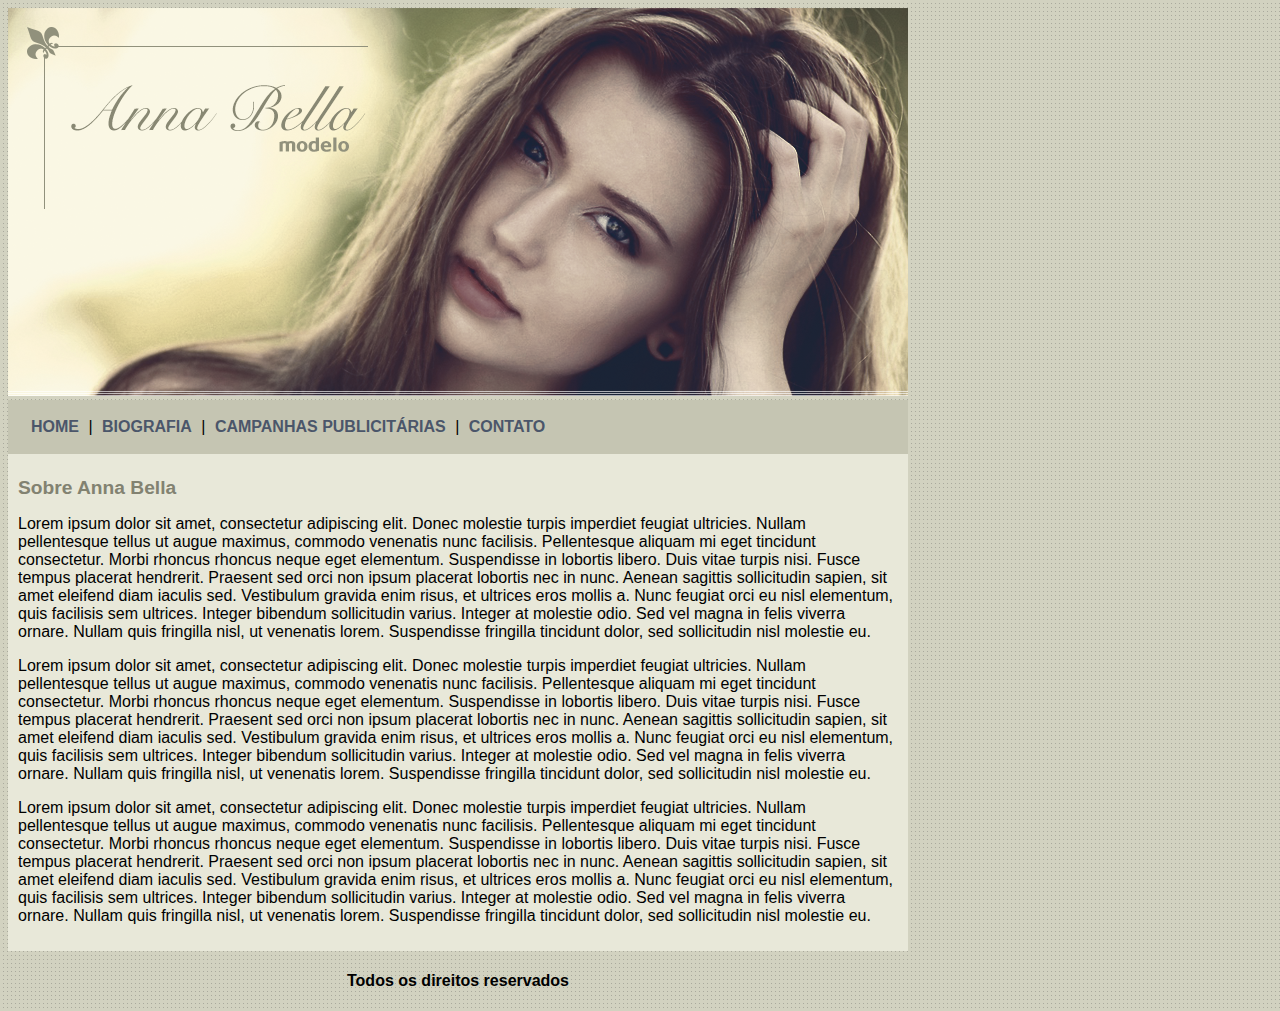
<file: index.html>
<!DOCTYPE html>
<html>
    <head>
        <title>
            Anna Bella Oficial
        </title>
        <meta charset="utf-8">
        <link rel="stylesheet" type="text/css" href="estilo.css">
    </head>
    <body>
        <div id="principal">
            <img src="imagens/capa.png">
            <div id="menu">
                <a href="index.html">HOME</a> | 
                <a href="biografia.html">BIOGRAFIA</a> |
                <a href="camapanhas-publicitarias.html">CAMPANHAS PUBLICITÁRIAS</a> |
                <a href="contato.html">CONTATO</a>
            </div>
            <div id="conteudo"> <!-- Início do conteúdo -->
                <h1>Sobre Anna Bella</h1>
                <p>
                    Lorem ipsum dolor sit amet, consectetur adipiscing elit.
                    Donec molestie turpis imperdiet feugiat ultricies. 
                    Nullam pellentesque tellus ut augue maximus, commodo venenatis nunc facilisis.
                    Pellentesque aliquam mi eget tincidunt consectetur. 
                    Morbi rhoncus rhoncus neque eget elementum. Suspendisse in lobortis libero. 
                    Duis vitae turpis nisi. Fusce tempus placerat hendrerit. Praesent sed orci non ipsum placerat lobortis nec in nunc. 
                    Aenean sagittis sollicitudin sapien, sit amet eleifend diam iaculis sed. Vestibulum gravida enim risus, et ultrices eros mollis a. 
                    Nunc feugiat orci eu nisl elementum, quis facilisis sem ultrices. Integer bibendum sollicitudin varius. Integer at molestie odio. 
                    Sed vel magna in felis viverra ornare. Nullam quis fringilla nisl, ut venenatis lorem. Suspendisse fringilla tincidunt dolor, sed sollicitudin nisl molestie eu.
                </p>
                <p>
                    Lorem ipsum dolor sit amet, consectetur adipiscing elit.
                    Donec molestie turpis imperdiet feugiat ultricies. 
                    Nullam pellentesque tellus ut augue maximus, commodo venenatis nunc facilisis.
                    Pellentesque aliquam mi eget tincidunt consectetur. 
                    Morbi rhoncus rhoncus neque eget elementum. Suspendisse in lobortis libero. 
                    Duis vitae turpis nisi. Fusce tempus placerat hendrerit. Praesent sed orci non ipsum placerat lobortis nec in nunc. 
                    Aenean sagittis sollicitudin sapien, sit amet eleifend diam iaculis sed. Vestibulum gravida enim risus, et ultrices eros mollis a. 
                    Nunc feugiat orci eu nisl elementum, quis facilisis sem ultrices. Integer bibendum sollicitudin varius. Integer at molestie odio. 
                    Sed vel magna in felis viverra ornare. Nullam quis fringilla nisl, ut venenatis lorem. Suspendisse fringilla tincidunt dolor, sed sollicitudin nisl molestie eu.
                </p>
                <p>
                    Lorem ipsum dolor sit amet, consectetur adipiscing elit.
                    Donec molestie turpis imperdiet feugiat ultricies. 
                    Nullam pellentesque tellus ut augue maximus, commodo venenatis nunc facilisis.
                    Pellentesque aliquam mi eget tincidunt consectetur. 
                    Morbi rhoncus rhoncus neque eget elementum. Suspendisse in lobortis libero. 
                    Duis vitae turpis nisi. Fusce tempus placerat hendrerit. Praesent sed orci non ipsum placerat lobortis nec in nunc. 
                    Aenean sagittis sollicitudin sapien, sit amet eleifend diam iaculis sed. Vestibulum gravida enim risus, et ultrices eros mollis a. 
                    Nunc feugiat orci eu nisl elementum, quis facilisis sem ultrices. Integer bibendum sollicitudin varius. Integer at molestie odio. 
                    Sed vel magna in felis viverra ornare. Nullam quis fringilla nisl, ut venenatis lorem. Suspendisse fringilla tincidunt dolor, sed sollicitudin nisl molestie eu.
                </p>
            </div> <!-- Fim do conteúdo -->
            <div id="rodape">
                <h4>Todos os direitos reservados</h4>
            </div>
        </div>
    </body>
</html>
</file>
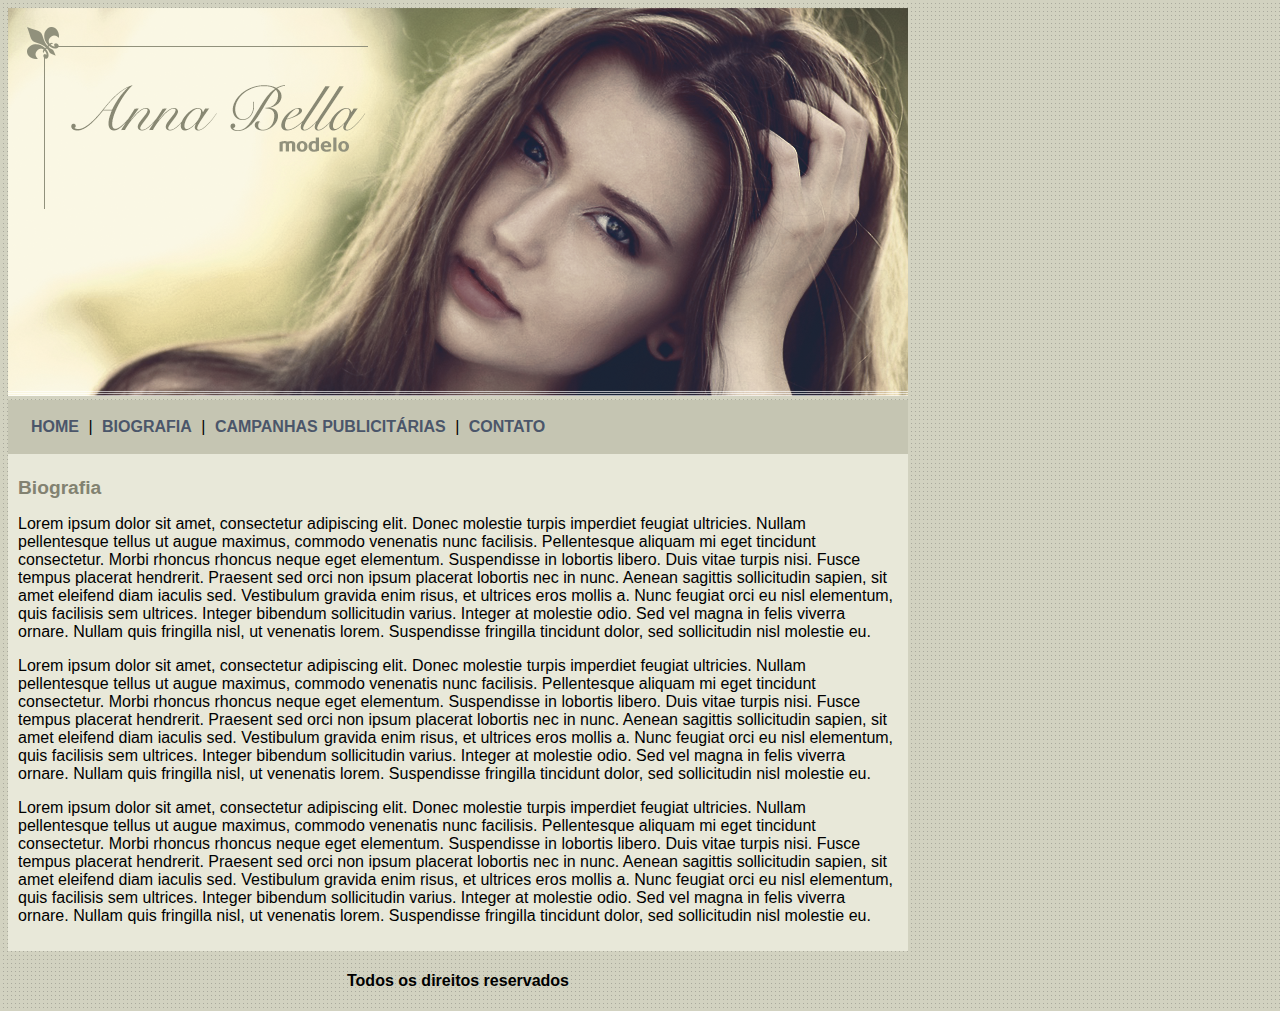
<file: biografia.html>
<!DOCTYPE html>
<html>
    <head>
        <title>
            Anna Bella - Biografia
        </title>
        <meta charset="utf-8">
        <link rel="stylesheet" type="text/css" href="estilo.css">
    </head>
    <body>
        <div id="principal">
            <img src="imagens/capa.png">
            <div id="menu">
                <a href="index.html">HOME</a> | 
                <a href="biografia.html">BIOGRAFIA</a> |
                <a href="camapanhas-publicitarias.html">CAMPANHAS PUBLICITÁRIAS</a> |
                <a href="contato.html">CONTATO</a>
            </div>
            <div id="conteudo"> <!-- Início do conteúdo -->
                <h1>Biografia</h1>
                <p>
                    Lorem ipsum dolor sit amet, consectetur adipiscing elit.
                    Donec molestie turpis imperdiet feugiat ultricies. 
                    Nullam pellentesque tellus ut augue maximus, commodo venenatis nunc facilisis.
                    Pellentesque aliquam mi eget tincidunt consectetur. 
                    Morbi rhoncus rhoncus neque eget elementum. Suspendisse in lobortis libero. 
                    Duis vitae turpis nisi. Fusce tempus placerat hendrerit. Praesent sed orci non ipsum placerat lobortis nec in nunc. 
                    Aenean sagittis sollicitudin sapien, sit amet eleifend diam iaculis sed. Vestibulum gravida enim risus, et ultrices eros mollis a. 
                    Nunc feugiat orci eu nisl elementum, quis facilisis sem ultrices. Integer bibendum sollicitudin varius. Integer at molestie odio. 
                    Sed vel magna in felis viverra ornare. Nullam quis fringilla nisl, ut venenatis lorem. Suspendisse fringilla tincidunt dolor, sed sollicitudin nisl molestie eu.
                </p>
                <p>
                    Lorem ipsum dolor sit amet, consectetur adipiscing elit.
                    Donec molestie turpis imperdiet feugiat ultricies. 
                    Nullam pellentesque tellus ut augue maximus, commodo venenatis nunc facilisis.
                    Pellentesque aliquam mi eget tincidunt consectetur. 
                    Morbi rhoncus rhoncus neque eget elementum. Suspendisse in lobortis libero. 
                    Duis vitae turpis nisi. Fusce tempus placerat hendrerit. Praesent sed orci non ipsum placerat lobortis nec in nunc. 
                    Aenean sagittis sollicitudin sapien, sit amet eleifend diam iaculis sed. Vestibulum gravida enim risus, et ultrices eros mollis a. 
                    Nunc feugiat orci eu nisl elementum, quis facilisis sem ultrices. Integer bibendum sollicitudin varius. Integer at molestie odio. 
                    Sed vel magna in felis viverra ornare. Nullam quis fringilla nisl, ut venenatis lorem. Suspendisse fringilla tincidunt dolor, sed sollicitudin nisl molestie eu.
                </p>
                <p>
                    Lorem ipsum dolor sit amet, consectetur adipiscing elit.
                    Donec molestie turpis imperdiet feugiat ultricies. 
                    Nullam pellentesque tellus ut augue maximus, commodo venenatis nunc facilisis.
                    Pellentesque aliquam mi eget tincidunt consectetur. 
                    Morbi rhoncus rhoncus neque eget elementum. Suspendisse in lobortis libero. 
                    Duis vitae turpis nisi. Fusce tempus placerat hendrerit. Praesent sed orci non ipsum placerat lobortis nec in nunc. 
                    Aenean sagittis sollicitudin sapien, sit amet eleifend diam iaculis sed. Vestibulum gravida enim risus, et ultrices eros mollis a. 
                    Nunc feugiat orci eu nisl elementum, quis facilisis sem ultrices. Integer bibendum sollicitudin varius. Integer at molestie odio. 
                    Sed vel magna in felis viverra ornare. Nullam quis fringilla nisl, ut venenatis lorem. Suspendisse fringilla tincidunt dolor, sed sollicitudin nisl molestie eu.
                </p>
            </div> <!-- Fim do conteúdo -->
            <div id="rodape">
                <h4>Todos os direitos reservados</h4>
            </div>
        </div>
    </body>
</html>
</file>
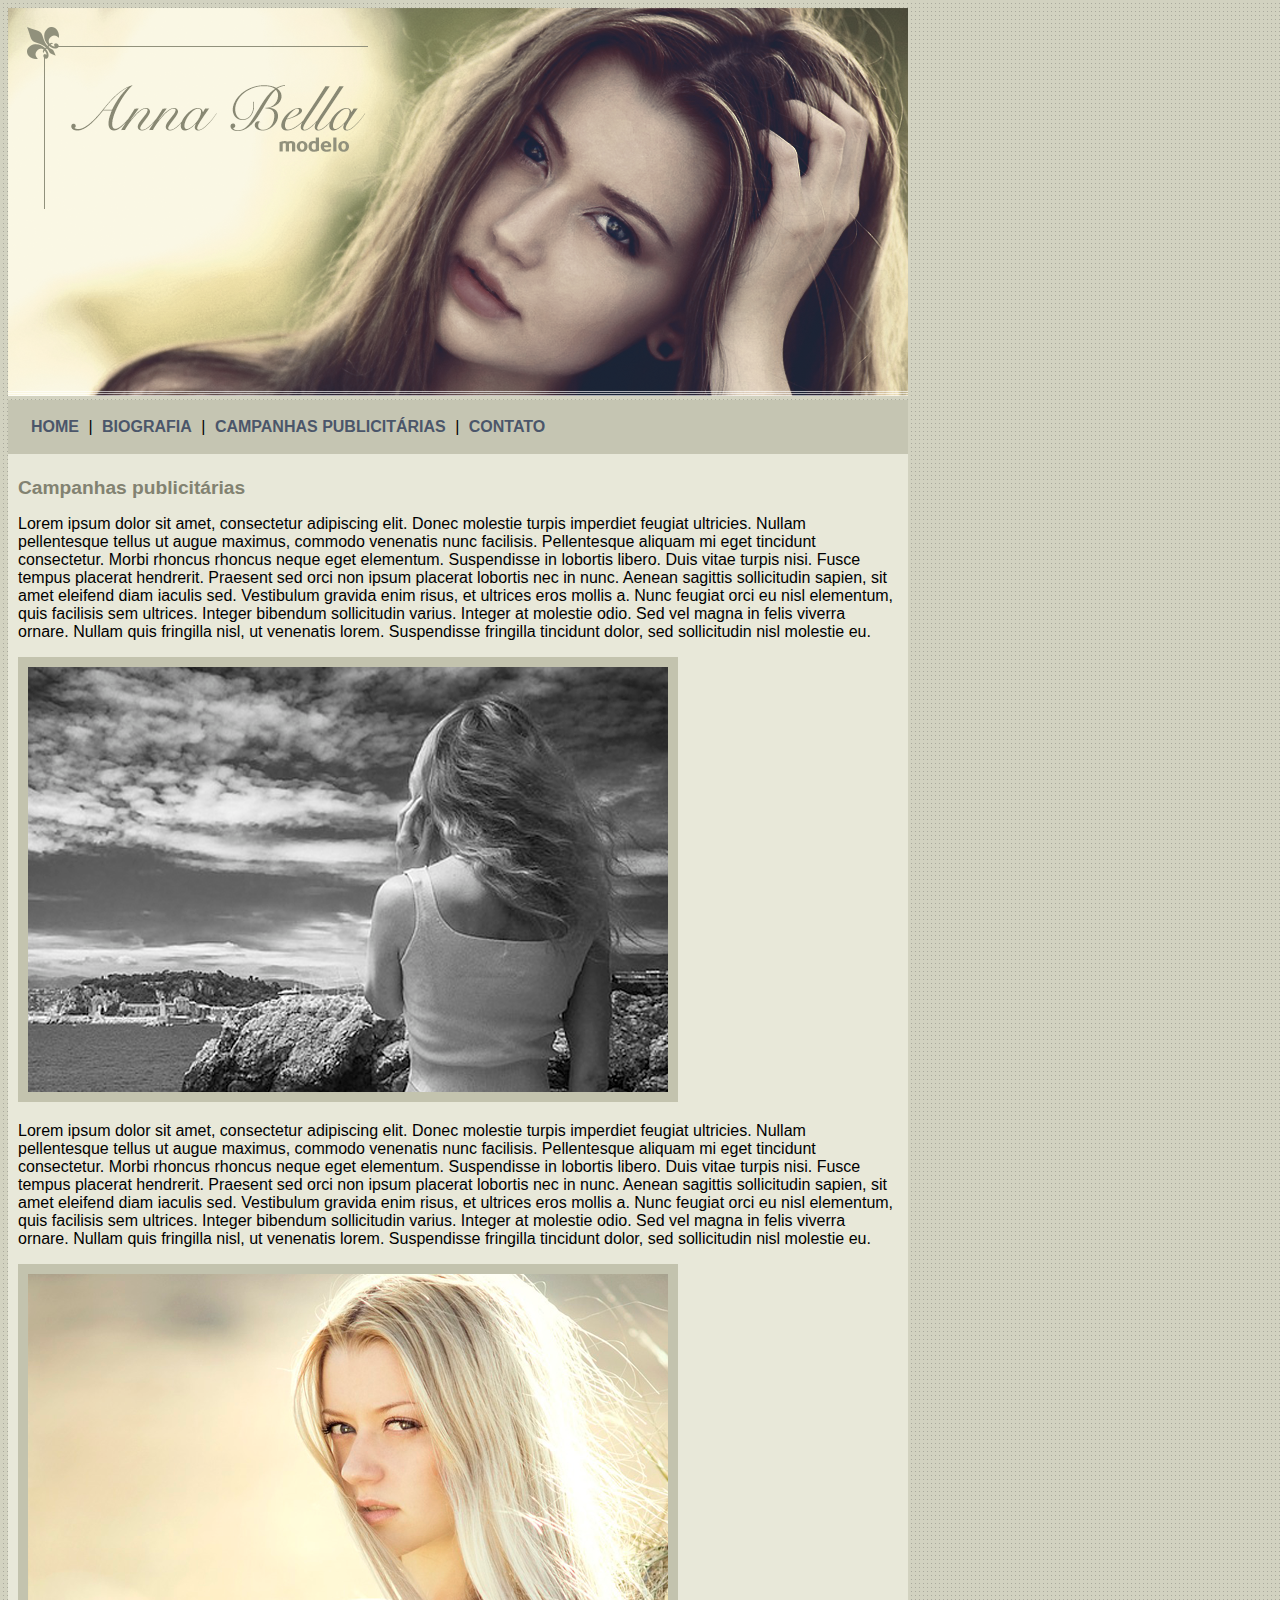
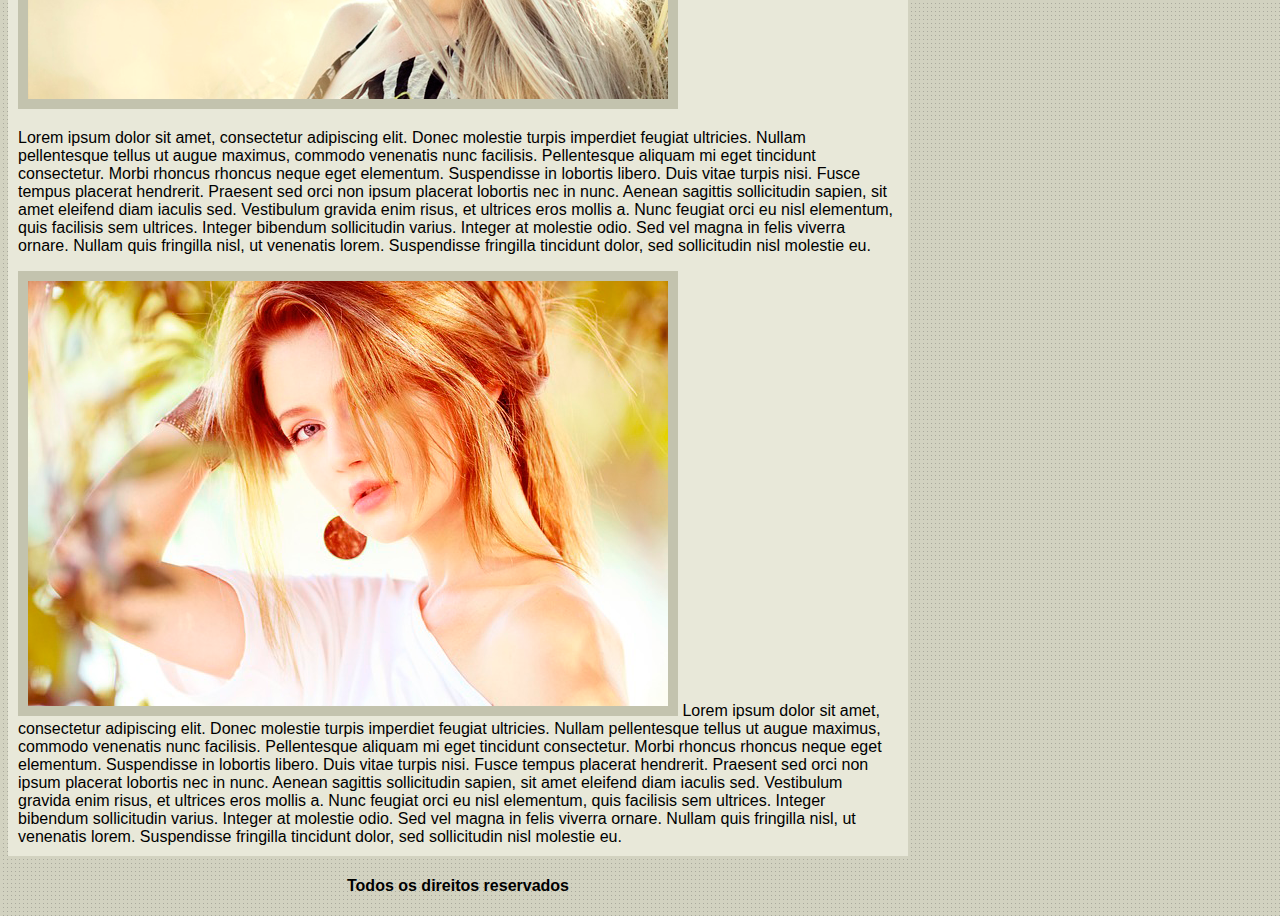
<file: camapanhas-publicitarias.html>
<!DOCTYPE html>
<html>
    <head>
        <title>
            Anna Bella - Campanhas Publicitárias
        </title>
        <meta charset="utf-8">
        <link rel="stylesheet" type="text/css" href="estilo.css">
    </head>
    <body>
        <div id="principal">
            <img src="imagens/capa.png">
            <div id="menu">
                <a href="index.html">HOME</a> | 
                <a href="biografia.html">BIOGRAFIA</a> |
                <a href="camapanhas-publicitarias.html">CAMPANHAS PUBLICITÁRIAS</a> |
                <a href="contato.html">CONTATO</a>
            </div>
            <div id="conteudo"> <!-- Início do conteúdo -->
                <h1>Campanhas publicitárias</h1>
                <p>
                    Lorem ipsum dolor sit amet, consectetur adipiscing elit.
                    Donec molestie turpis imperdiet feugiat ultricies. 
                    Nullam pellentesque tellus ut augue maximus, commodo venenatis nunc facilisis.
                    Pellentesque aliquam mi eget tincidunt consectetur. 
                    Morbi rhoncus rhoncus neque eget elementum. Suspendisse in lobortis libero. 
                    Duis vitae turpis nisi. Fusce tempus placerat hendrerit. Praesent sed orci non ipsum placerat lobortis nec in nunc. 
                    Aenean sagittis sollicitudin sapien, sit amet eleifend diam iaculis sed. Vestibulum gravida enim risus, et ultrices eros mollis a. 
                    Nunc feugiat orci eu nisl elementum, quis facilisis sem ultrices. Integer bibendum sollicitudin varius. Integer at molestie odio. 
                    Sed vel magna in felis viverra ornare. Nullam quis fringilla nisl, ut venenatis lorem. Suspendisse fringilla tincidunt dolor, sed sollicitudin nisl molestie eu.
                </p>
                <img src="imagens/foto1.png" class="img-campanha">
                <p>
                    Lorem ipsum dolor sit amet, consectetur adipiscing elit.
                    Donec molestie turpis imperdiet feugiat ultricies. 
                    Nullam pellentesque tellus ut augue maximus, commodo venenatis nunc facilisis.
                    Pellentesque aliquam mi eget tincidunt consectetur. 
                    Morbi rhoncus rhoncus neque eget elementum. Suspendisse in lobortis libero. 
                    Duis vitae turpis nisi. Fusce tempus placerat hendrerit. Praesent sed orci non ipsum placerat lobortis nec in nunc. 
                    Aenean sagittis sollicitudin sapien, sit amet eleifend diam iaculis sed. Vestibulum gravida enim risus, et ultrices eros mollis a. 
                    Nunc feugiat orci eu nisl elementum, quis facilisis sem ultrices. Integer bibendum sollicitudin varius. Integer at molestie odio. 
                    Sed vel magna in felis viverra ornare. Nullam quis fringilla nisl, ut venenatis lorem. Suspendisse fringilla tincidunt dolor, sed sollicitudin nisl molestie eu.
                </p>
                <img src="imagens/foto2.png" class="img-campanha">
                <p>
                    Lorem ipsum dolor sit amet, consectetur adipiscing elit.
                    Donec molestie turpis imperdiet feugiat ultricies. 
                    Nullam pellentesque tellus ut augue maximus, commodo venenatis nunc facilisis.
                    Pellentesque aliquam mi eget tincidunt consectetur. 
                    Morbi rhoncus rhoncus neque eget elementum. Suspendisse in lobortis libero. 
                    Duis vitae turpis nisi. Fusce tempus placerat hendrerit. Praesent sed orci non ipsum placerat lobortis nec in nunc. 
                    Aenean sagittis sollicitudin sapien, sit amet eleifend diam iaculis sed. Vestibulum gravida enim risus, et ultrices eros mollis a. 
                    Nunc feugiat orci eu nisl elementum, quis facilisis sem ultrices. Integer bibendum sollicitudin varius. Integer at molestie odio. 
                    Sed vel magna in felis viverra ornare. Nullam quis fringilla nisl, ut venenatis lorem. Suspendisse fringilla tincidunt dolor, sed sollicitudin nisl molestie eu.
                </p>
                <img src="imagens/foto3.png" class="img-campanha">
                Lorem ipsum dolor sit amet, consectetur adipiscing elit.
                    Donec molestie turpis imperdiet feugiat ultricies. 
                    Nullam pellentesque tellus ut augue maximus, commodo venenatis nunc facilisis.
                    Pellentesque aliquam mi eget tincidunt consectetur. 
                    Morbi rhoncus rhoncus neque eget elementum. Suspendisse in lobortis libero. 
                    Duis vitae turpis nisi. Fusce tempus placerat hendrerit. Praesent sed orci non ipsum placerat lobortis nec in nunc. 
                    Aenean sagittis sollicitudin sapien, sit amet eleifend diam iaculis sed. Vestibulum gravida enim risus, et ultrices eros mollis a. 
                    Nunc feugiat orci eu nisl elementum, quis facilisis sem ultrices. Integer bibendum sollicitudin varius. Integer at molestie odio. 
                    Sed vel magna in felis viverra ornare. Nullam quis fringilla nisl, ut venenatis lorem. Suspendisse fringilla tincidunt dolor, sed sollicitudin nisl molestie eu.
            </div> <!-- Fim do conteúdo -->
            <div id="rodape">
                <h4>Todos os direitos reservados</h4>
            </div>
        </div>
    </body>
</html>
</file>
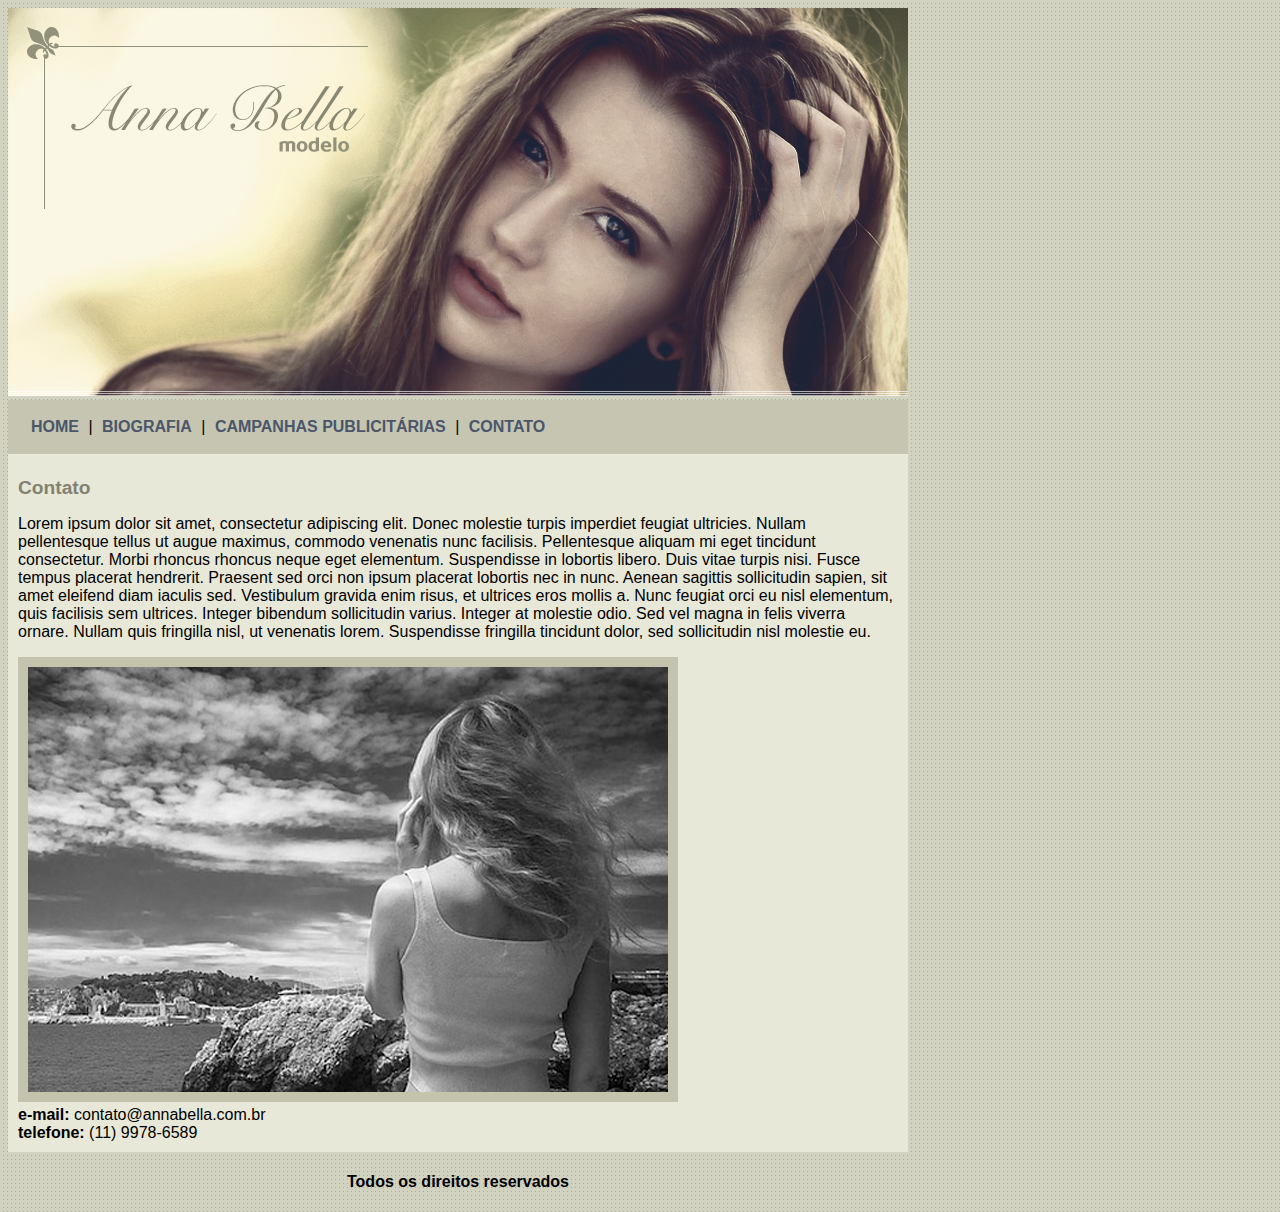
<file: contato.html>
<!DOCTYPE html>
<html>
    <head>
        <title>
            Anna Bella - Contato
        </title>
        <meta charset="utf-8">
        <link rel="stylesheet" type="text/css" href="estilo.css">
    </head>
    <body>
        <div id="principal">
            <img src="imagens/capa.png">
            <div id="menu">
                <a href="index.html">HOME</a> | 
                <a href="biografia.html">BIOGRAFIA</a> |
                <a href="camapanhas-publicitarias.html">CAMPANHAS PUBLICITÁRIAS</a> |
                <a href="contato.html">CONTATO</a>
            </div>
            <div id="conteudo"> <!-- Início do conteúdo -->
                <h1>Contato</h1>
                <p>
                    Lorem ipsum dolor sit amet, consectetur adipiscing elit.
                    Donec molestie turpis imperdiet feugiat ultricies. 
                    Nullam pellentesque tellus ut augue maximus, commodo venenatis nunc facilisis.
                    Pellentesque aliquam mi eget tincidunt consectetur. 
                    Morbi rhoncus rhoncus neque eget elementum. Suspendisse in lobortis libero. 
                    Duis vitae turpis nisi. Fusce tempus placerat hendrerit. Praesent sed orci non ipsum placerat lobortis nec in nunc. 
                    Aenean sagittis sollicitudin sapien, sit amet eleifend diam iaculis sed. Vestibulum gravida enim risus, et ultrices eros mollis a. 
                    Nunc feugiat orci eu nisl elementum, quis facilisis sem ultrices. Integer bibendum sollicitudin varius. Integer at molestie odio. 
                    Sed vel magna in felis viverra ornare. Nullam quis fringilla nisl, ut venenatis lorem. Suspendisse fringilla tincidunt dolor, sed sollicitudin nisl molestie eu.
                </p>
                <img src="imagens/foto1.png" class="img-campanha">
                <div>                    
                    <strong>e-mail:</strong> contato@annabella.com.br <br>
                    <strong>telefone:</strong> (11) 9978-6589
                </div> 
            </div> <!-- Fim do conteúdo -->
            <div id="rodape">
                <h4>Todos os direitos reservados</h4>
            </div>
        </div>
    </body>
</html>
</file>
<file: estilo.css>
body{
    background: #d2d2c1 url('imagens/fundo.png');
    font: 16px Arial, Helvetica, sans-serif;
}

#principal{
    width: 900px;
}

#menu{
    background: #c5c5b2;
    padding: 18px; /* espaçamento interno */
}

#conteudo{
    background: #e8e8d9;
    padding: 10px;
}

#rodape{
    text-align: center;
}

a{
    color: #4b566a;
    text-decoration: none; /* Remove o underline do link */
    font-weight: bold;
    padding: 5px; /* aplica espaçamento interno */
}

.centralizar{
    text-align: center;
}

.img-campanha{
    border: 10px solid #c3c3ae;
}

h1{
    color: #828271;
    font-size: 1.2em;
}
</file>
